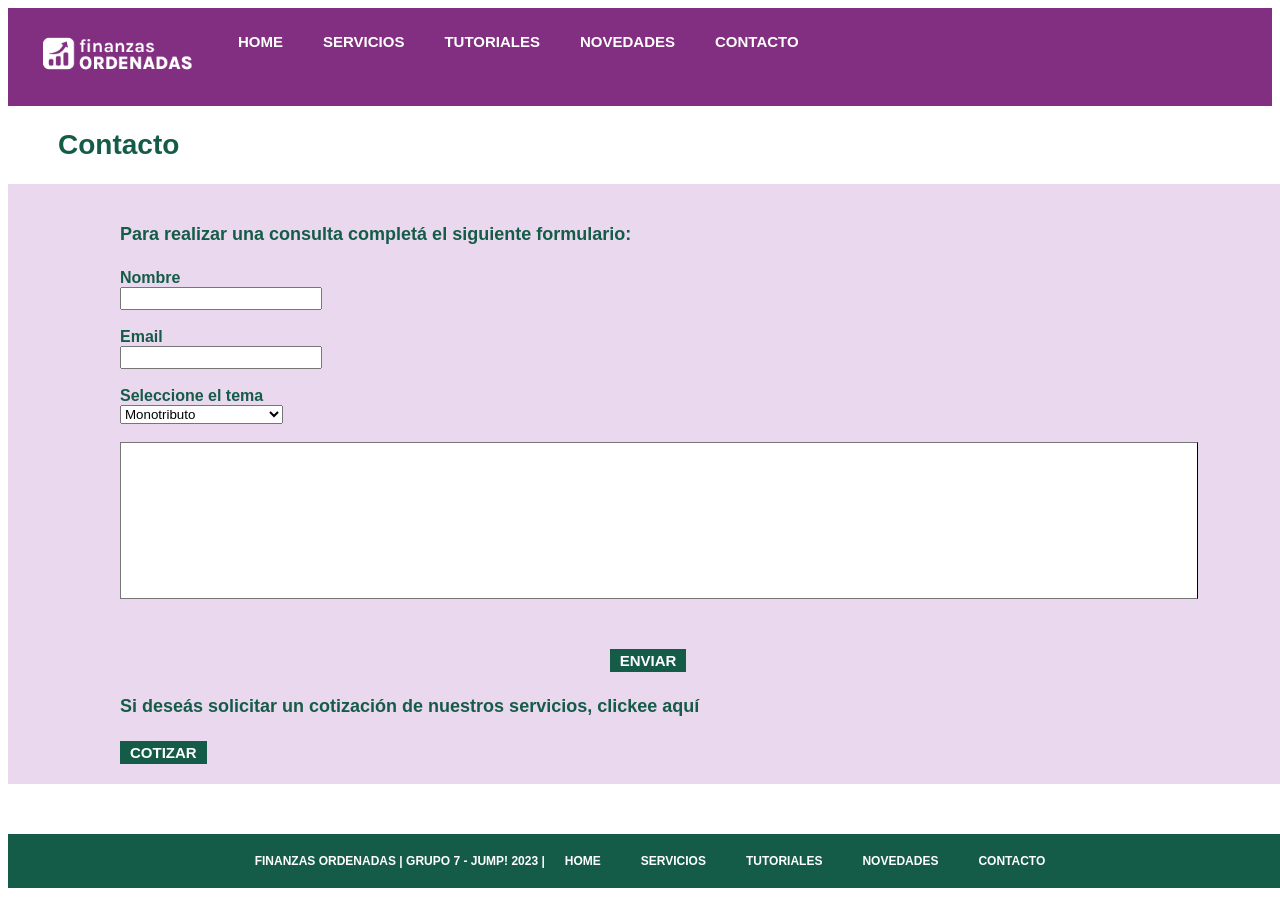
<file: Pre-Entrega 3/contacto.html>
<!DOCTYPE html>
<html lang="en">
<head>
    <meta charset="UTF-8">
    <meta http-equiv="X-UA-Compatible" content="IE=edge">
    <meta name="viewport" content="width=device-width, initial-scale=1.0">
    <title>Finanzas Ordenadas</title>
    <link rel="stylesheet" href="style.css">
</head>
<body>
   
    <header>  
     
        <nav>
        <ul>
            <li><img src="logo.png" alt="logo"> </li>
            <li><a href="index.html">Home</a></li>
            <li><a href="servicios.html">Servicios</a></li>
            <li><a href="tutoriales.html">Tutoriales</a></li>
            <li><a href="novedades.html">Novedades</a></li>
            <li><a href="contacto.html">Contacto</a></li>
        </ul>
        </nav>
        
    <h2>Contacto</h2>
   
    </header>

    <form action="./action_page.php">
        <fieldset>
            <h4>Para realizar una consulta completá el siguiente formulario:</h4> 
                <label for="Nombre">Nombre</label><br>
                <input type="text"> <br><br>
                <label for="mail">Email</label><br>
                <input type="email"><br><br>
                <label for="Consulta">Seleccione el tema </label>
       
                <div><select name="Consulta" id="consulta">
                    <option value="monotributo"> Monotributo</option>
                    <option value="ingresos brutos">Ingresos Brutos</option>
                    <option value="liquidación de haberes">Liquidación de Haberes</option>
                    <option value="asesormaiento inicial">Asesoramiento inicial</option>
                    <option value="otros">Otros</option>
                </select></div><br>

        <div><label for="consultas"></label>
        <textarea name="consultas" id="consultas" cols="150" rows="9"></textarea></div>
        <div class="boton" id="btnClick"><input type="submit" value="Enviar" onclick="alert('Su consulta será respondida a la brevedad')"></div>
        
        <script>
          var btnElm = console.log ('btnClick')  
        pElm.textContent = 0;
        
        btnElm.onclick = function(){
            contar++;
            pElm.textContent = contar;
            console.log  btnElm();
        }
</script>

        <div><h4>Si deseás solicitar un cotización de nuestros servicios, clickee aquí</h4>
        <input type="submit" value="Cotizar" onclick="alert('Gracias por contactarnos, nos comunicaremos con usted a la brevedad')"></div>
       
        
    </fieldset>
    </form>

    <div >
    <footer>Finanzas Ordenadas  | Grupo 7 - Jump! 2023 | 
        <a href="index.html">Home</a> 
        <a href="servicios.html">Servicios</a>
        <a href="tutoriales.html">Tutoriales</a>
        <a href="novedades.html">Novedades</a>
        <a href="contacto.html">Contacto</a>
        
    </footer>
    </div>
    

    
</body>
</html>
</file>
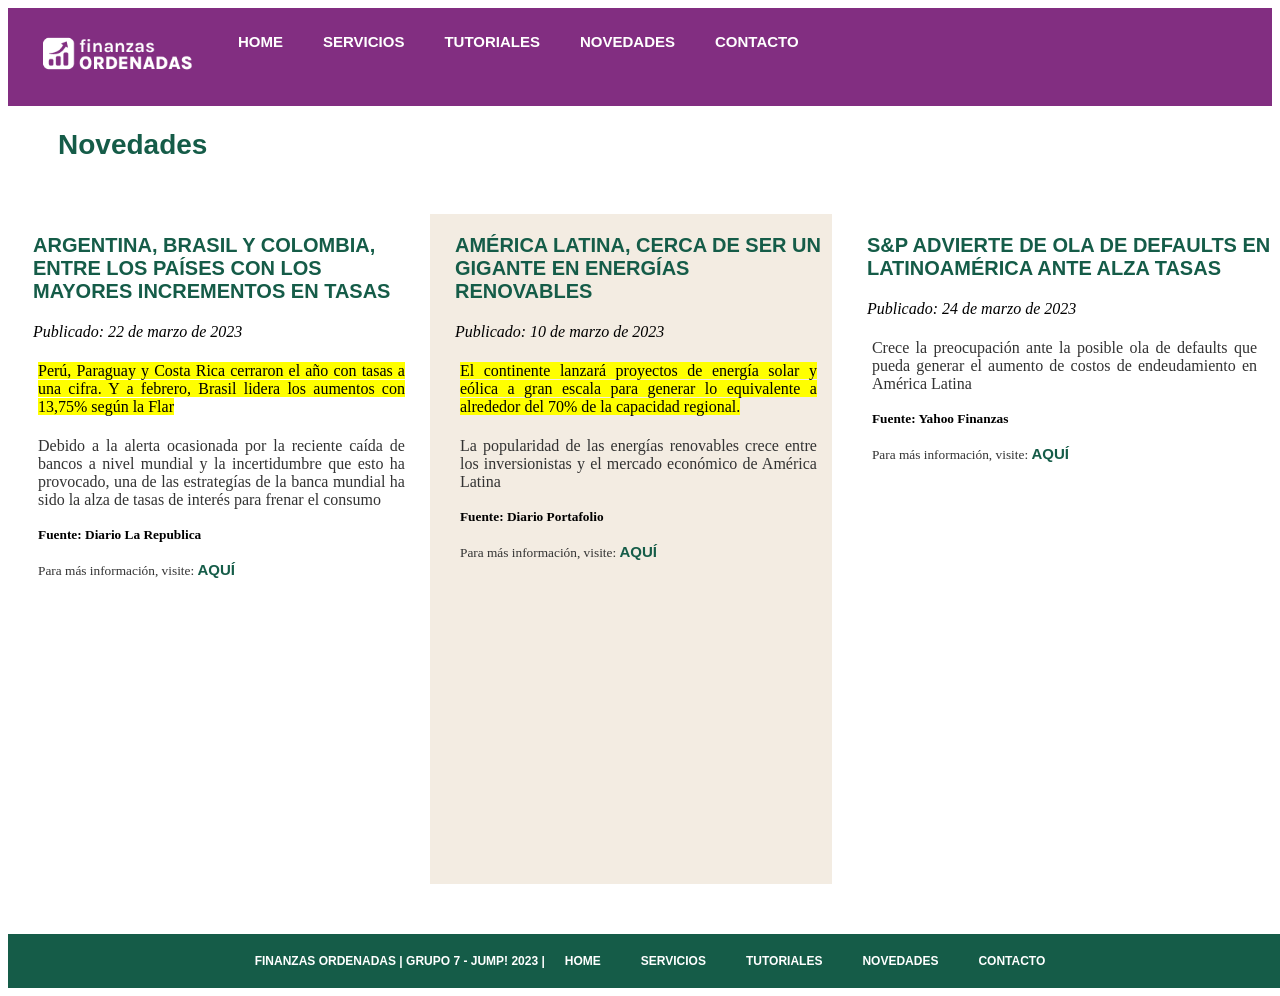
<file: Pre-Entrega 3/novedades.html>
<!DOCTYPE html>
<html lang="en">
<head>
    <meta charset="UTF-8">
    <meta http-equiv="X-UA-Compatible" content="IE=edge">
    <meta name="viewport" content="width=device-width, initial-scale=1.0">
    <title>Finanzas Ordenadas</title>
    <link rel="stylesheet" href="style.css">
</head>
<body>
    <header>
        
        <nav>
        <ul>
          <li><img src="logo.png" alt="logo"> </li>
          <li><a href="index.html">Home</a></li>
          <li><a href="servicios.html">Servicios</a></li>
          <li><a href="tutoriales.html">Tutoriales</a></li>
          <li><a href="novedades.html">Novedades</a></li>
          <li><a href="contacto.html">Contacto</a></li>
        </ul>
        </nav>
    </div>
<main>
    <h2>Novedades</h2>
    <script>
    function proximosVtos(){
      alert("Ingresos brutos vencerá el próximo 15/6/23");
    }
    
    setTimeout(proximosVtos, 3000);
  </script>

    <div id="artículos">
        <div class="article1">
          <header>
            <h3>Argentina, Brasil y Colombia, entre los países con los mayores incrementos en tasas</h3>
            <i>Publicado: <time datetime="2023-03-22">22 de marzo de 2023</time></i>
          </header>
          <p><mark>Perú, Paraguay y Costa Rica cerraron el año con tasas a una cifra. Y a febrero, Brasil lidera los aumentos con 13,75% según la Flar</mark></p>
          <p>Debido a la alerta ocasionada por la reciente caída de bancos a nivel mundial y la incertidumbre que esto ha provocado, una de las estrategías de la banca mundial ha sido la alza de tasas de interés para frenar el consumo</p>
          <small>
            <b>Fuente: Diario La Republica </b>
            <p>Para más información, visite: <A HREF="https://www.larepublica.co/globoeconomia/cual-es-el-incremento-de-las-tasas-de-interes-de-politica-monetaria-en-america-latina-y-el-caribe-3574249">Aquí</A></p>
          </small>
        </div>
    
        <div class="article2">
            <header>
              <h3>América Latina, cerca de ser un gigante en energías renovables</h3>
              <i>Publicado: <time datetime="2023-03-10">10 de marzo de 2023</time></i>
            </header>
            <p><mark>El continente lanzará proyectos de energía solar y eólica a gran escala para generar lo equivalente a alrededor del 70% de la capacidad regional.</mark></p>
            <p>La popularidad de las energías renovables crece entre los inversionistas y el mercado económico de América Latina</p>
            <small>
              <b>Fuente: Diario Portafolio </b>
              <p>Para más información, visite: <A HREF="https://www.portafolio.co/internacional/latinoamerica-y-su-potencial-para-convertirse-en-productor-de-energias-renovables-579671">Aquí</A></p>
            </small>
          </div>

   
        <div class="article3">
        <header>
            <h3>S&P advierte de ola de defaults en Latinoamérica ante alza tasas</h3>
            <i>Publicado: <time datetime="2023-03-24">24 de marzo de 2023</time></i>
          </header>
          <p>Crece la preocupación ante la posible ola de defaults que pueda generar el aumento de costos de endeudamiento en América Latina</p>
          <small>
            <b>Fuente: Yahoo Finanzas </b>
            <p>Para más información, visite: <A HREF="https://es-us.finanzas.yahoo.com/noticias/s-p-advierte-ola-defaults-164501204.html">Aquí</A></p>
          </small>
        </div>
     </div>
    </main>



    <footer>Finanzas Ordenadas  | Grupo 7 - Jump! 2023 | 
      <a href="index.html">Home</a> 
      <a href="servicios.html">Servicios</a>
      <a href="tutoriales.html">Tutoriales</a>
      <a href="novedades.html">Novedades</a>
      <a href="contacto.html">Contacto</a>
        
    </footer>

  </body>
</html>
</file>
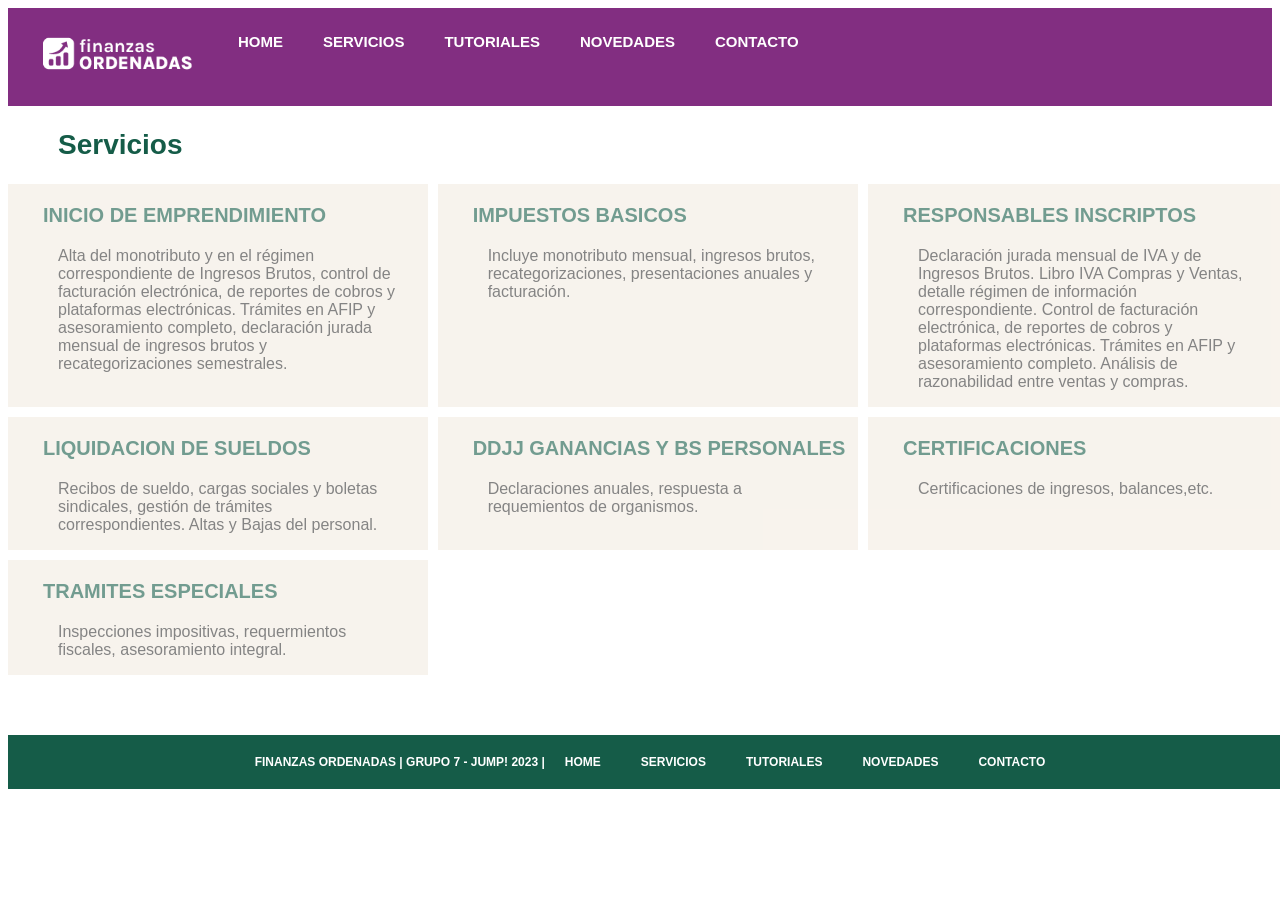
<file: Pre-Entrega 3/servicios.html>
<!DOCTYPE html>
<html lang="en">
<head>
    <meta charset="UTF-8">
    <meta http-equiv="X-UA-Compatible" content="IE=edge">
    <meta name="viewport" content="width=device-width, initial-scale=1.0">
    <title>Finanzas Ordenadas</title>
    <link rel="stylesheet" href="style.css">
</head>
<body>
    <header>  
     
        <nav>
        <ul>
        <li><img src="logo.png" alt="logo"> </li>
        <li><a href="index.html">Home</a></li>
        <li><a href="servicios.html">Servicios</a></li>
        <li><a href="tutoriales.html">Tutoriales</a></li>
        <li><a href="novedades.html">Novedades</a></li>
        <li><a href="contacto.html">Contacto</a></li>
        </ul>
        </nav>
        
   
    </header>
<main>
    <h2>Servicios</h2>

    <div id="servicios">
        <div class="servicio1">  
            <h3>Inicio de emprendimiento</h3>
            <p>Alta del monotributo y en el régimen correspondiente de Ingresos Brutos, control de facturación electrónica, de reportes de cobros y plataformas electrónicas. Trámites en AFIP y asesoramiento completo, declaración jurada mensual de ingresos brutos y recategorizaciones semestrales.</p>
        </div> 
        
        <div class="servicio2">  
            <h3>Impuestos basicos</h3>
            <p>Incluye monotributo mensual, ingresos brutos, recategorizaciones, presentaciones anuales y facturación.</p>
        </div> 
        
        <div class="servicio3"> 
            <h3>Responsables inscriptos</h3>
            <p>Declaración jurada mensual de IVA y de Ingresos Brutos. Libro IVA Compras y Ventas, detalle régimen de información correspondiente. Control de facturación electrónica, de reportes de cobros y plataformas electrónicas. Trámites en AFIP y asesoramiento completo. Análisis de razonabilidad entre ventas y compras.</p>
        </div> 
        
        <div class="servicio4"> 
            <h3>Liquidacion de sueldos</h3>
            <p>Recibos de sueldo, cargas sociales y boletas sindicales, gestión de trámites correspondientes. Altas y Bajas del personal.</p>
        </div> 
    
        <div class="servicio5"> 
            <h3>DDJJ ganancias y Bs personales</h3>
            <p>Declaraciones anuales, respuesta a requemientos de organismos.</p>
        </div> 

        <div class="servicio6"> 
            <h3>Certificaciones</h3>
            <p>Certificaciones de ingresos, balances,etc.</p>
        </div> 

        <div class="servicio7"> 
            <h3>Tramites especiales</h3>
            <p>Inspecciones impositivas, requermientos fiscales, asesoramiento integral.</p>
        </div> 
        
    </div>

</main>

<div >
    <footer>Finanzas Ordenadas  | Grupo 7 - Jump! 2023 | 
        <a href="index.html">Home</a> 
        <a href="servicios.html">Servicios</a>
        <a href="tutoriales.html">Tutoriales</a>
        <a href="novedades.html">Novedades</a>
        <a href="contacto.html">Contacto</a>
        
    </footer>
    </div>
</body>
</html>
</file>
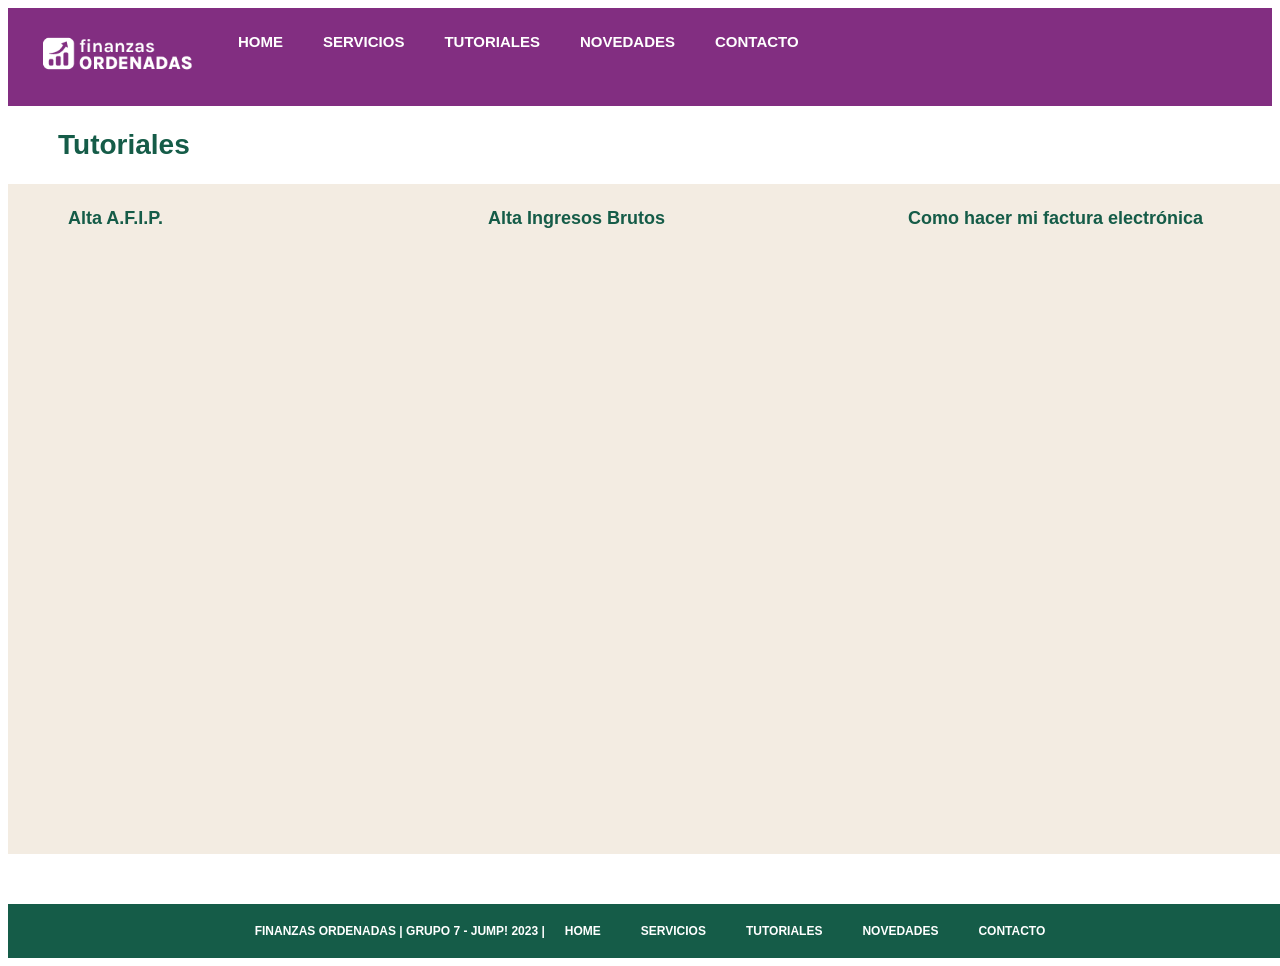
<file: Pre-Entrega 3/tutoriales.html>
<!DOCTYPE html>
<html lang="en">
<head>
    <meta charset="UTF-8">
    <meta http-equiv="X-UA-Compatible" content="IE=edge">
    <meta name="viewport" content="width=device-width, initial-scale=1.0">
    <title>Tutoriales</title>
    <link rel="stylesheet" href="style.css">
</head>
<body>

<header>  
     
        <nav>
        <ul>
        <li><img src="logo.png" alt="logo"> </li> 
        <li><a href="index.html">Home</a></li>
        <li><a href="servicios.html">Servicios</a></li>
        <li><a href="tutoriales.html">Tutoriales</a></li>
        <li><a href="novedades.html">Novedades</a></li>
        <li><a href="contacto.html">Contacto</a></li>
        </ul>
        </nav>
        
   
    </header>

    <h2>Tutoriales</h2>

    <main>
        <div class="video">
            <div class="video1">
                 <h4>Alta A.F.I.P.</h4>
                <iframe width="320" height="240" src="https://www.youtube.com/embed/GbceerOj_uo" title="✔️ Como INSCRIBIRSE en el MONOTRIBUTO❓ (Paso a Paso) 2021 | ALTA MONOTRIBUTO Inscripción" frameborder="0" allow="accelerometer; autoplay; clipboard-write; encrypted-media; gyroscope; picture-in-picture; web-share" allowfullscreen></iframe>
            </div>  

            <div class="video2">   
                    <h4>Alta Ingresos Brutos</h4>
                    <iframe width="320" height="240" src="https://www.youtube.com/embed/2OoaXkUFd1A" title="YouTube video player" frameborder="0" allow="accelerometer; autoplay; clipboard-write; encrypted-media; gyroscope; picture-in-picture; web-share" allowfullscreen></iframe>
            </div>

             <div class="video3">
                    <h4>Como hacer mi factura electrónica</h4>
                    <iframe width="320" height="240" src="https://www.youtube.com/embed/8VTUehtafYI" title="YouTube video player" frameborder="0" allow="accelerometer; autoplay; clipboard-write; encrypted-media; gyroscope; picture-in-picture; web-share" allowfullscreen></iframe>
            </div>
        </div>
    </main> 
    
    <div >
        <footer>Finanzas Ordenadas  | Grupo 7 - Jump! 2023 | 
            <a href="index.html">Home</a> 
            <a href="servicios.html">Servicios</a>
            <a href="tutoriales.html">Tutoriales</a>
            <a href="novedades.html">Novedades</a>
            <a href="contacto.html">Contacto</a>
            
        </footer>
        </div>
</body>
</html>
</file>
<file: Pre-Entrega 3/style.css>
font-family: 'Karla', sans-serif;
font-family: 'Merriweather', serif;

/* Body */

body {
    color: #333333 ;
    font-family: 'Merriweather', serif;
    font-weight: 400;
    width: 100%;
}

p {
    color: #333333 ;
    font-family: 'Merriweather', serif;
    font-weight: 400;
    margin-left: 100px;
    margin-right: 100px;
    padding-top: 20px;
    text-align: justify;
}

/*Agregado 21-04-23*/
.presentacion { background-color: rgb(243, 228, 236);
    color: #695959 ;
    font-family: 'Merriweather', serif;
    font-size: medium;
    text-align: justify;
}


.home {

    min-height: calc(80vh - 50px);
}

@media screen and  (max-width : 576px) { p {
    font-size: 0.7em;
}
}


/* Barra de Navegación */


nav {
    background-color: #822E81;
    width: 100%;

}


 ul {

    list-style-type: none;
    margin: 05px;
    padding: 5px;
    overflow: hidden;



       }


li {
        float: left;

      }




nav ul li{
    list-style-type: none;

    margin: 10px;
    padding: 10px;

}


nav ul li {
    color:#ffffff;
    text-decoration: none;

}

/*color opciones nav*/
nav ul li a{
    color:#ffffff;

}

nav ul li img { width: 160px; weight: 100px;


}

li a:hover {
    background-color: #ffffff;
    color: #822E81;
    padding: 10px;
}

@media screen and  (max-width : 576px) { nav ul {
    list-style-type: none;
    display: flex;
    flex-direction: column;
    margin: 0px;
    padding: 0px;
    size: 100%;
}
}

@media screen and  (max-width : 576px) { nav ul a {
    font-size: 0.7em;


    }
}


/* Form */

/*agregado para emprolijar form*/
form {width: 100vw;}

fieldset {
    display: block;
    background-color: hsl(290, 40%, 89%);
    color: #155C48;
    font-family: 'Karla', sans-serif;
    font-weight: 600;
    margin-inline-start: 0px;
    margin-inline-end: 0px;
    padding-block-start: 1em;
    padding-inline-start: 7em;
    padding-inline-end: 7em;
    padding-block-end: 0.35em;
    padding-bottom: 20px;
    min-inline-size: min-content;
    border: none;
}

input{
    font-family: 'Karla', sans-serif;
    font-size: 15px;
    font-weight: 600;

}

input[type="submit" i] {
    appearance: auto;
    user-select: none;
    white-space: pre;
    align-items: flex-start;
    text-align: center;
    cursor: default;
    box-sizing: border-box;
    background-color:#155C48;
    color:#ffffff;
    padding: 3px 10px;
    border: none;
    text-transform: uppercase;

}


/* Textos */

h1 {
    font-family: 'Karla', sans-serif;
    font-size: 36px;
    font-weight: 600;
    color: #155C48;
    margin-left: 50px;
}

h2 {
    font-family: 'Karla', sans-serif;
    font-size: 28px;
    font-weight: 600 ;
    color: #155C48;
    margin-left: 50px;

}

h3 {
	font-family: 'Karla', sans-serif;
    font-size: 20px;
    font-weight: 600 ;
    color: #155C48;
    text-transform: uppercase;
    margin-left: 75px;
}

h4 {
	font-family: 'Karla', sans-serif;
    font-size: 18px;
    font-weight: 600;
    color: #155C48;
}

a {
	text-transform: uppercase;
	font-size: 15px;
	font-weight: 600;
	font-family: 'Karla', sans-serif;
	text-decoration: none;
    color: #155C48;
}

i {
    margin-left: 75px;
}

small {
    margin-left: 100px;
}

/* Botones */

.boton {
    display: flex;
    justify-content: center;
    margin-top: 50px;
}

.boton :active
{
    background-color: #ffffff;
    color: #822E81;
    padding: 10px;
  }

.boton a {
    font-weight: 600;
    font-size: 15px;
    font-family: 'Karla', sans-serif;;
    color: #ffffff;
    text-transform: uppercase;
    text-indent: 0px;
    text-shadow: none;
    display: inline-block;
    text-align: center;
    align-items: flex-start;
    cursor: default;
    background-color: #822E81;
    margin: 1px;
    padding:  7px 10px;
    border-width: none;
    border-style: none;
    border-color: none;
    border-image: none;
}


/* Footer */

footer{
    margin-top: 50px;
    padding: 20px;
    background-color: #155C48;
    width: 100%;
    text-transform: uppercase;
	    font-size: 12px;
	    font-weight: 600;
	    font-family: 'Karla', sans-serif;
	    text-decoration: none;
        color: #ffffff;

    position: relative;
    display: flex;
    flex-wrap: wrap;
    justify-content: center;
    align-content: flex-end;
    bottom: 0;
    left:0;
    right: 0;
}

footer a {
    text-transform: uppercase;
	font-size: 12px;
	font-weight: 600;
	font-family: 'Karla', sans-serif;
	text-decoration: none;
    color: #ffffff;
    margin-left: 20px;
    margin-right: 20px;
}


@media screen and  (max-width : 576px) { footer a {  display: flex;
    justify-items: center;
    font-size: 0.7em;
}
}

/* Video modificado 21-04-23 */

.video {
    width: 100vw;

    display:grid;
    grid-template-columns: auto auto auto;
    justify-content: center;
    grid-column-gap: 100px;

    background-color:#F3ECE2;
    /* padding: 0px; */
   min-height: calc(80vh - 50px);
    /* display: flex;
    flex-wrap: wrap;
    align-content: space-around; */
  /*align-items: center;*/
  /* column-gap: 100px; */
}



/*modificado 21-04-23*/
@media screen and  (max-width : 820px) { .video {display: flex;
    flex-direction: column ;
    align-items: center;
    width: 100%;

}
}

/* Servicios */

#servicios {
    width: 100vw;
    display:grid;
    grid-template-columns: auto auto auto;
    grid-template-rows: auto auto auto auto;
    justify-content: center;
    gap: 10px;
}

#servicios h3 {
    margin-left: 35px;

}

#servicios p {
    margin-left: 50px;
    margin-right: 30px;
    padding-top: 0px;
    font-size: 12pt;
    font-weight: 500;
    font-family:'Karla', sans-serif;
    text-align: left;
}

div.servicio1, div.servicio2, div.servicio3, div.servicio4, div.servicio5, div.servicio6, div.servicio7  {
    background-color:#F3ECE2;
    opacity: 0.6;
}

  

div.servicio1:hover {opacity: 1}

div.servicio2:hover {opacity: 1}
div.servicio3:hover {opacity: 1}
div.servicio4:hover {opacity: 1}
div.servicio5:hover {opacity: 1}
div.servicio6:hover {opacity: 1}
div.servicio7:hover {opacity: 1}

div.servicio4 {
    background-color:#F3ECE2;
}

div.servicio6 {
    background-color:#F3ECE2;
}

@media screen and  (max-width : 576px) { #servicios {display: flex;
    flex-direction: column ;
    justify-items: center;
    width: 100%;

}
}

/* Novedades */

#artículos {
    /* width: 100vw; */
    min-height: calc(80vh - 50px);
    display:grid;
    grid-template-columns: auto auto auto;
    justify-content: center;
    grid-column-gap: 10px;
    padding-top: 30px;
    /* padding-bottom: 50px; */
   
    
}


#artículos h3 {
    margin-left: 25px;
    
}

#artículos i {
    margin-left: 25px;
    padding-top: 5px;
}

#artículos p {
    margin-left: 30px;
    margin-right: 15px;
    padding-top: 5px;
}

#artículos small {
    margin-left: 30px;
    padding-top: 5px;
}

div.article2 {
    background-color:#F3ECE2;
}

@media screen and  (max-width : 576px) {
    #artículos {
        display: flex;
        flex-direction: column ;
        justify-items: center;
        width: 100%;

}
}



/* ajuste del text area al ancho de pantalla*/

textarea {
    display : block;
    padding : 10px 10px;
    margin  : 0;
    width   : 100%;
    height  : 100%;
    border-right: 1px solid;

    resize  : none;

  }
</file>
